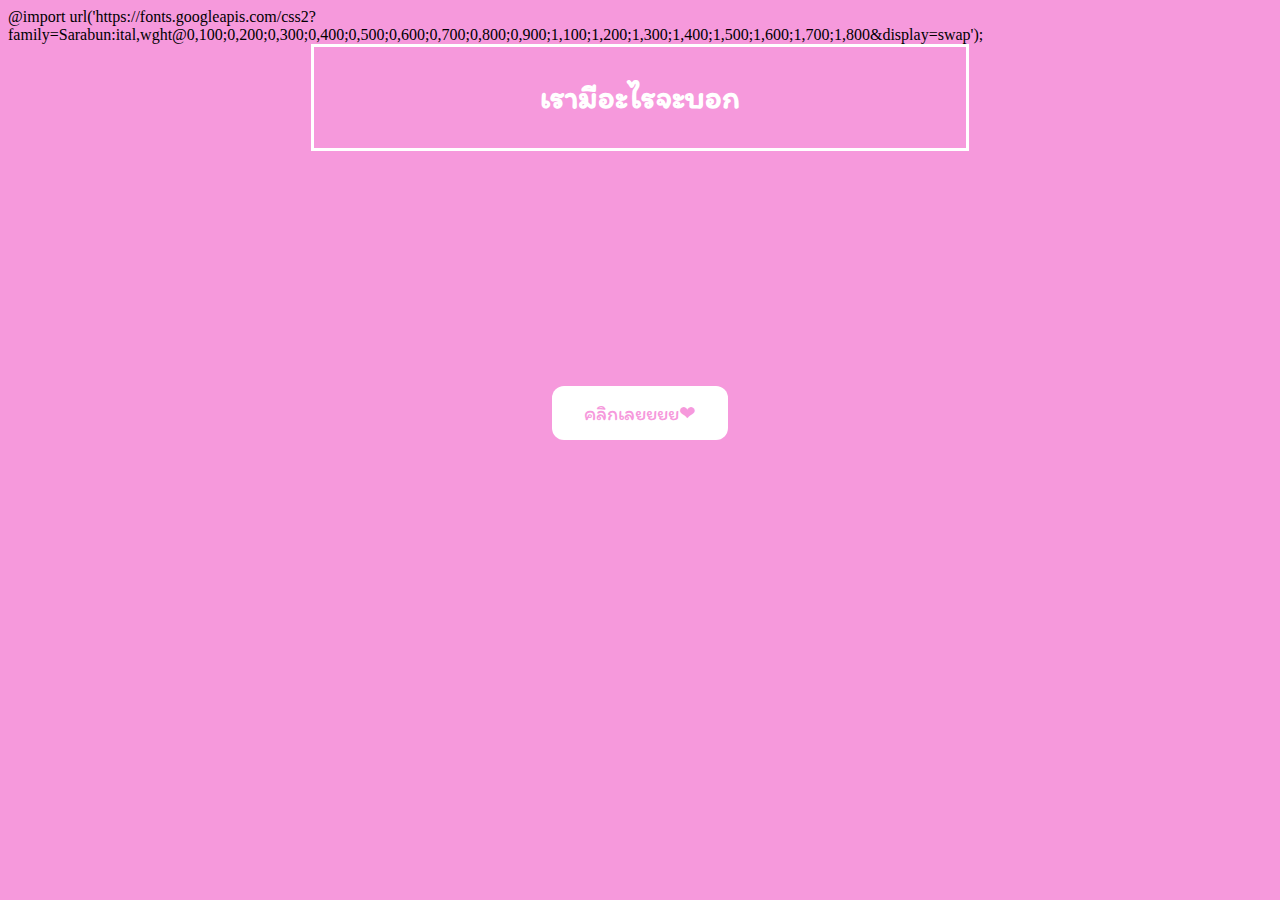
<file: index.html>
<!DOCTYPE html>
<html lang="en">
<head>
    <meta charset="UTF-8">
    <meta name="viewport" content="width=device-width, initial-scale=1.0">
</style>
        @import url('https://fonts.googleapis.com/css2?family=Sarabun:ital,wght@0,100;0,200;0,300;0,400;0,500;0,600;0,700;0,800;0,900;1,100;1,200;1,300;1,400;1,500;1,600;1,700;1,800&display=swap');
        </style>
<style>
        @import url('https://fonts.googleapis.com/css2?family=Itim&family=Sarabun:ital,wght@0,100;0,200;0,300;0,400;0,500;0,600;0,700;0,800;0,900;1,100;1,200;1,300;1,400;1,500;1,600;1,700;1,800&display=swap');
        </style>
    <link rel="stylesheet" href="style.css">
    <title>New mail ?!</title>
</head>
<body>
    <div class="Center-mail"><h1 class="mail-text">เรามีอะไรจะบอก</h1></div>
    <div id="button"><a href="something.html"class="button">คลิกเลยยยย❤</a></h1></div>
</body>
</html>
</file>
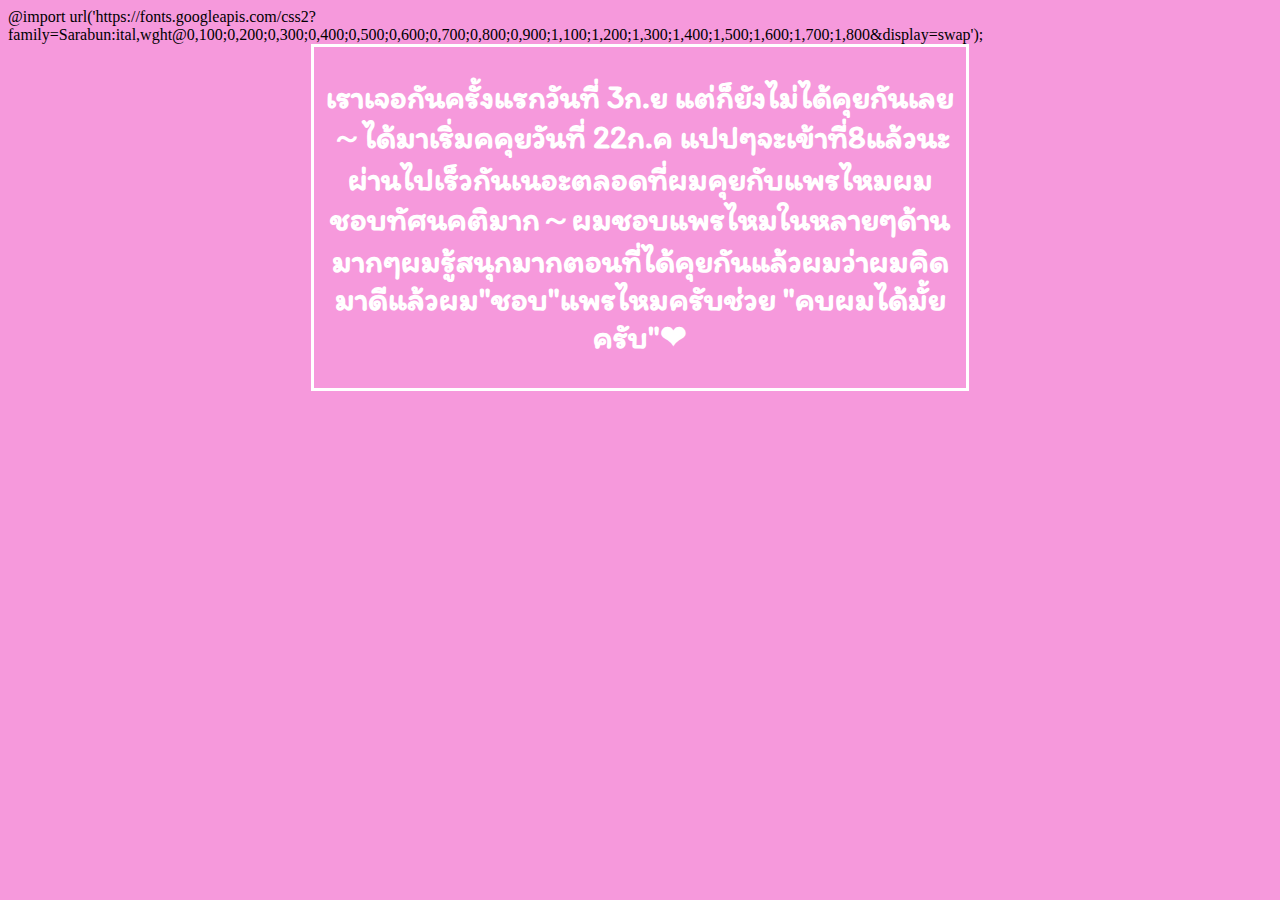
<file: something.html>
<!DOCTYPE html>
<html lang="en">
<head>
    <meta charset="UTF-8">
    <meta name="viewport" content="width=device-width, initial-scale=1.0">
</style>
        @import url('https://fonts.googleapis.com/css2?family=Sarabun:ital,wght@0,100;0,200;0,300;0,400;0,500;0,600;0,700;0,800;0,900;1,100;1,200;1,300;1,400;1,500;1,600;1,700;1,800&display=swap');
        </style>
<style>
        @import url('https://fonts.googleapis.com/css2?family=Itim&family=Sarabun:ital,wght@0,100;0,200;0,300;0,400;0,500;0,600;0,700;0,800;0,900;1,100;1,200;1,300;1,400;1,500;1,600;1,700;1,800&display=swap');
        </style>
    <title>New mail....</title>
    <link rel="stylesheet" href="style.css">
</head>
<body>
    <div class="Center-mail"><h1 class="mail-text">เราเจอกันครั้งแรกวันที่ 3ก.ย แต่ก็ยังไม่ได้คุยกันเลย～ได้มาเริ่มคคุยวันที่ 22ก.ค แปปๆจะเข้าที่8แล้วนะผ่านไปเร็วกันเนอะตลอดที่ผมคุยกับแพรไหมผมชอบทัศนคติมาก～ผมชอบแพรไหมในหลายๆด้านมากๆผมรู้สนุกมากตอนที่ได้คุยกันแล้วผมว่าผมคิดมาดีแล้วผม"ชอบ"แพรไหมครับช่วย  "คบผมได้มั้ยครับ"❤</h1></p1></div>
</body>
</html>
</file>
<file: style.css>
.Center-mail{
    margin:auto;
    width: 50%;
    border: 3px solid white;
    padding: 10px;
    boeder-radius: 12px;
}

.mail-text{
    text-align: center;
    font-family: "Itim";
    color: white;
}

body{
    background-color: #f699dc;
}

#button{
    text-align: center;
    margin-top: 250px;
}

.button{
    font-size: 20px;
    font-family: "Itim";
    color: #f699dc;
    text-decoration: none;
    border-radius: 12px;
    padding: 15px 32px;
    background-color: white;
    text-align: center;
    cursor: pointer;
}

.div-feeling{
    text-align: center;
    color:#f699dc;
    text-decoration: none;
    border-radius: 12px;
    padding: 15px 32px;
    background-color: white;
    cursor: pointer;
}

.text-feeling{
    font-family:"Itim";
    font-size: 25px;
}
</file>
